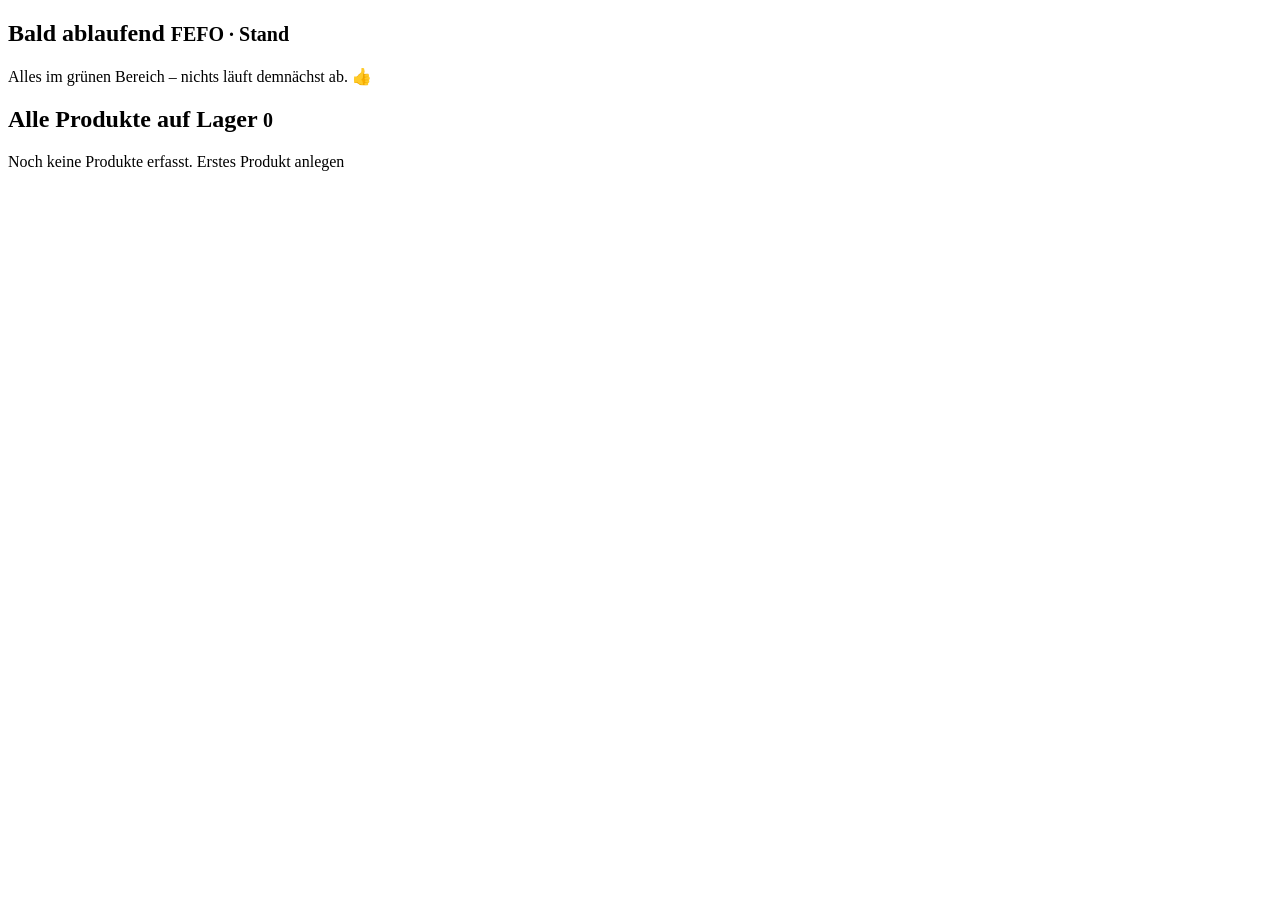
<file: src/main/resources/templates/index.html>
<!DOCTYPE html>
<html lang="de" xmlns:th="http://www.thymeleaf.org">
<head th:replace="~{fragments :: head('Übersicht')}"></head>
<body>
<header th:replace="~{fragments :: header}"></header>

<main class="container">
    <div th:if="${success}" class="alert alert-success" th:text="${success}"></div>
    <div th:if="${error}" class="alert alert-error" th:text="${error}"></div>

    <section>
        <h2>Bald ablaufend <small>FEFO · Stand <span th:text="${#temporals.format(today, 'dd.MM.yyyy')}"></span></small></h2>
        <p th:if="${#lists.isEmpty(expiring)}" class="empty">Alles im grünen Bereich – nichts läuft demnächst ab. 👍</p>
        <th:block th:each="p : ${expiring}">
            <div th:replace="~{fragments :: productCard(${p})}"></div>
        </th:block>
    </section>

    <section>
        <h2>Alle Produkte auf Lager <small th:text="${#lists.size(inStock)}">0</small></h2>
        <p th:if="${#lists.isEmpty(inStock)}" class="empty">
            Noch keine Produkte erfasst. <a th:href="@{/products/new}">Erstes Produkt anlegen</a>
        </p>
        <th:block th:each="p : ${inStock}">
            <div th:replace="~{fragments :: productCard(${p})}"></div>
        </th:block>
    </section>
</main>
</body>
</html>
</file>
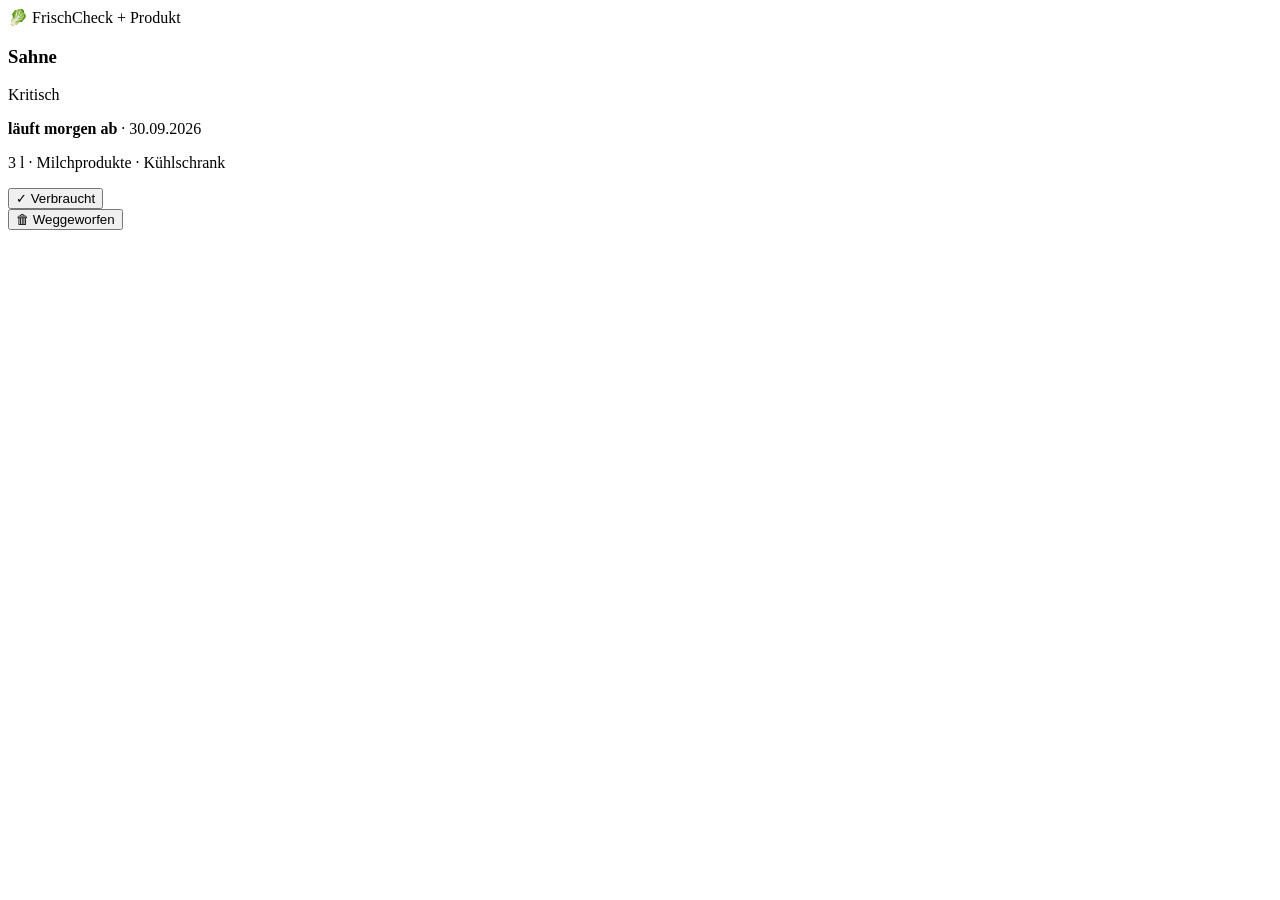
<file: src/main/resources/templates/fragments.html>
<!DOCTYPE html>
<html lang="de" xmlns:th="http://www.thymeleaf.org">

<head th:fragment="head(title)">
    <meta charset="UTF-8">
    <meta name="viewport" content="width=device-width, initial-scale=1">
    <title th:text="${title} + ' · FrischCheck'">FrischCheck</title>
    <link rel="stylesheet" th:href="@{/css/app.css}">
</head>

<body>

<header th:fragment="header" class="topbar">
    <a th:href="@{/}" class="brand">🥬 FrischCheck</a>
    <a th:href="@{/products/new}" class="btn btn-primary">+ Produkt</a>
</header>

<!-- Eine Produktkarte; p ist ein ProductResponse (Record -> Zugriff über p.name() usw.) -->
<article th:fragment="productCard(p)" class="card"
         th:classappend="${'level-' + #strings.toLowerCase(p.expiryLevel().name())}">
    <div class="card-head">
        <h3 th:text="${p.name()}">Sahne</h3>
        <span class="badge" th:classappend="${'badge-' + #strings.toLowerCase(p.expiryLevel().name())}"
              th:text="${p.expiryLevel().label}">Kritisch</span>
    </div>
    <p class="expiry">
        <strong th:text="${p.expiryText()}">läuft morgen ab</strong>
        · <span th:text="${#temporals.format(p.expiryDate(), 'dd.MM.yyyy')}">30.09.2026</span>
    </p>
    <p class="meta">
        <span th:text="${p.quantity().stripTrailingZeros().toPlainString() + ' ' + p.unit().label}">3 l</span>
        · <span th:text="${p.categoryName()}">Milchprodukte</span>
        · <span th:text="${p.storageLocation().label}">Kühlschrank</span>
    </p>
    <div class="actions">
        <form th:action="@{/products/{id}/status(id=${p.id()})}" method="post">
            <input type="hidden" name="status" value="VERBRAUCHT">
            <button type="submit" class="btn btn-secondary">✓ Verbraucht</button>
        </form>
        <form th:action="@{/products/{id}/status(id=${p.id()})}" method="post"
              onsubmit="return confirm('Wirklich als weggeworfen markieren?');">
            <input type="hidden" name="status" value="WEGGEWORFEN">
            <button type="submit" class="btn btn-danger">🗑 Weggeworfen</button>
        </form>
    </div>
</article>

</body>
</html>
</file>
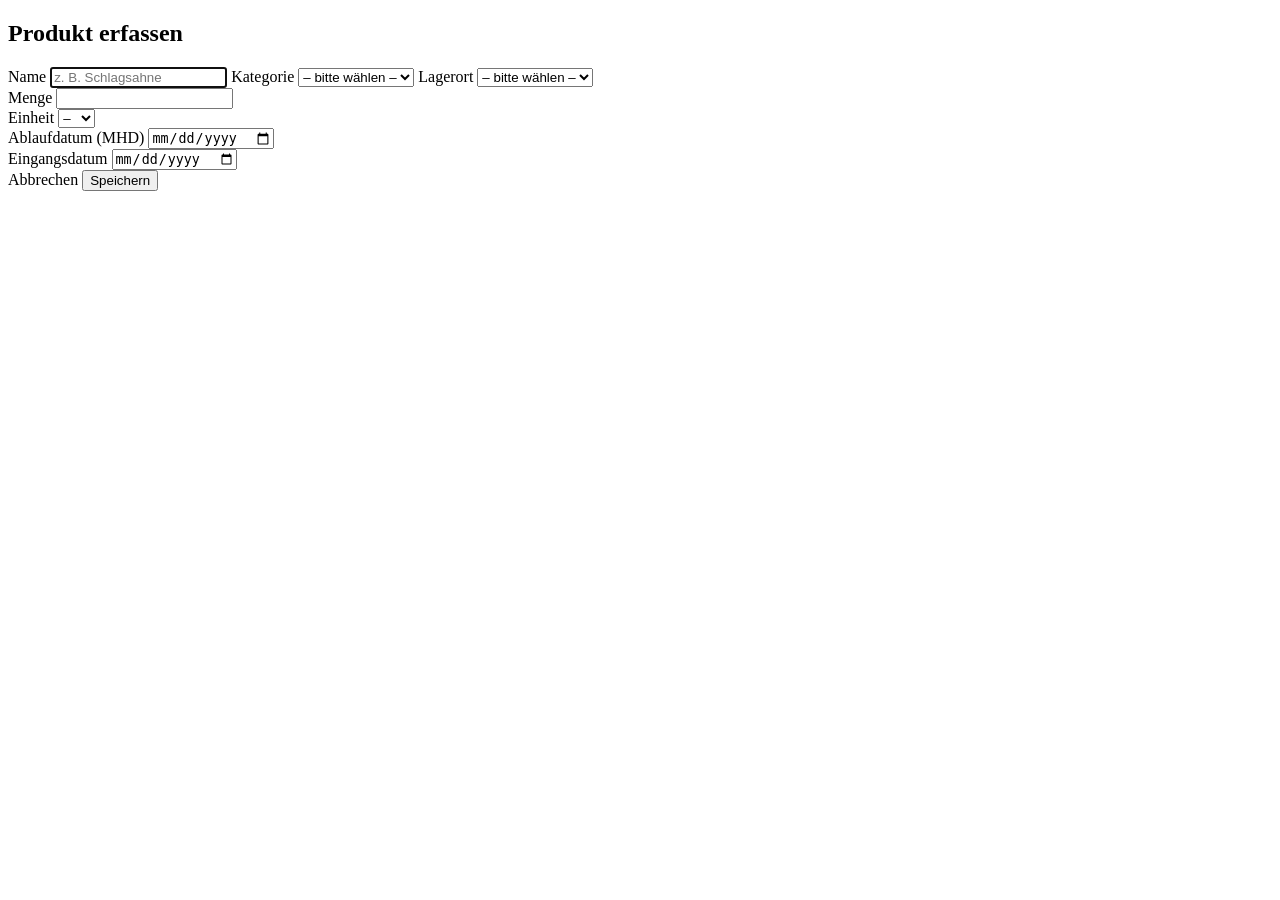
<file: src/main/resources/templates/product-form.html>
<!DOCTYPE html>
<html lang="de" xmlns:th="http://www.thymeleaf.org">
<head th:replace="~{fragments :: head('Produkt erfassen')}"></head>
<body>
<header th:replace="~{fragments :: header}"></header>

<main class="container">
    <h2>Produkt erfassen</h2>

    <form th:action="@{/products}" th:object="${form}" method="post" class="form" novalidate>

        <label for="name">Name</label>
        <input type="text" id="name" th:field="*{name}" placeholder="z. B. Schlagsahne" autofocus
               th:classappend="${#fields.hasErrors('name')} ? 'invalid'">
        <small class="field-error" th:if="${#fields.hasErrors('name')}" th:errors="*{name}"></small>

        <label for="categoryId">Kategorie</label>
        <select id="categoryId" th:field="*{categoryId}" th:classappend="${#fields.hasErrors('categoryId')} ? 'invalid'">
            <option value="">– bitte wählen –</option>
            <option th:each="c : ${categories}" th:value="${c.id()}"
                    th:text="${c.name() + ' (Warnung ' + c.warningDays() + ' Tage vorher)'}">Frischware</option>
        </select>
        <small class="field-error" th:if="${#fields.hasErrors('categoryId')}" th:errors="*{categoryId}"></small>

        <label for="storageLocation">Lagerort</label>
        <select id="storageLocation" th:field="*{storageLocation}"
                th:classappend="${#fields.hasErrors('storageLocation')} ? 'invalid'">
            <option value="">– bitte wählen –</option>
            <option th:each="l : ${locations}" th:value="${l}" th:text="${l.label}">Kühlschrank</option>
        </select>
        <small class="field-error" th:if="${#fields.hasErrors('storageLocation')}" th:errors="*{storageLocation}"></small>

        <div class="row">
            <div>
                <label for="quantity">Menge</label>
                <input type="number" id="quantity" th:field="*{quantity}" step="0.01" min="0" inputmode="decimal"
                       th:classappend="${#fields.hasErrors('quantity')} ? 'invalid'">
                <small class="field-error" th:if="${#fields.hasErrors('quantity')}" th:errors="*{quantity}"></small>
            </div>
            <div>
                <label for="unit">Einheit</label>
                <select id="unit" th:field="*{unit}" th:classappend="${#fields.hasErrors('unit')} ? 'invalid'">
                    <option value="">–</option>
                    <option th:each="u : ${units}" th:value="${u}" th:text="${u.label}">kg</option>
                </select>
                <small class="field-error" th:if="${#fields.hasErrors('unit')}" th:errors="*{unit}"></small>
            </div>
        </div>

        <div class="row">
            <div>
                <label for="expiryDate">Ablaufdatum (MHD)</label>
                <input type="date" id="expiryDate" th:field="*{expiryDate}"
                       th:classappend="${#fields.hasErrors('expiryDate')} ? 'invalid'">
                <small class="field-error" th:if="${#fields.hasErrors('expiryDate')}" th:errors="*{expiryDate}"></small>
            </div>
            <div>
                <label for="receivedDate">Eingangsdatum</label>
                <input type="date" id="receivedDate" th:field="*{receivedDate}"
                       th:classappend="${#fields.hasErrors('receivedDate')} ? 'invalid'">
                <small class="field-error" th:if="${#fields.hasErrors('receivedDate')}" th:errors="*{receivedDate}"></small>
            </div>
        </div>

        <div class="form-actions">
            <a th:href="@{/}" class="btn btn-secondary">Abbrechen</a>
            <button type="submit" class="btn btn-primary">Speichern</button>
        </div>
    </form>
</main>
</body>
</html>
</file>
